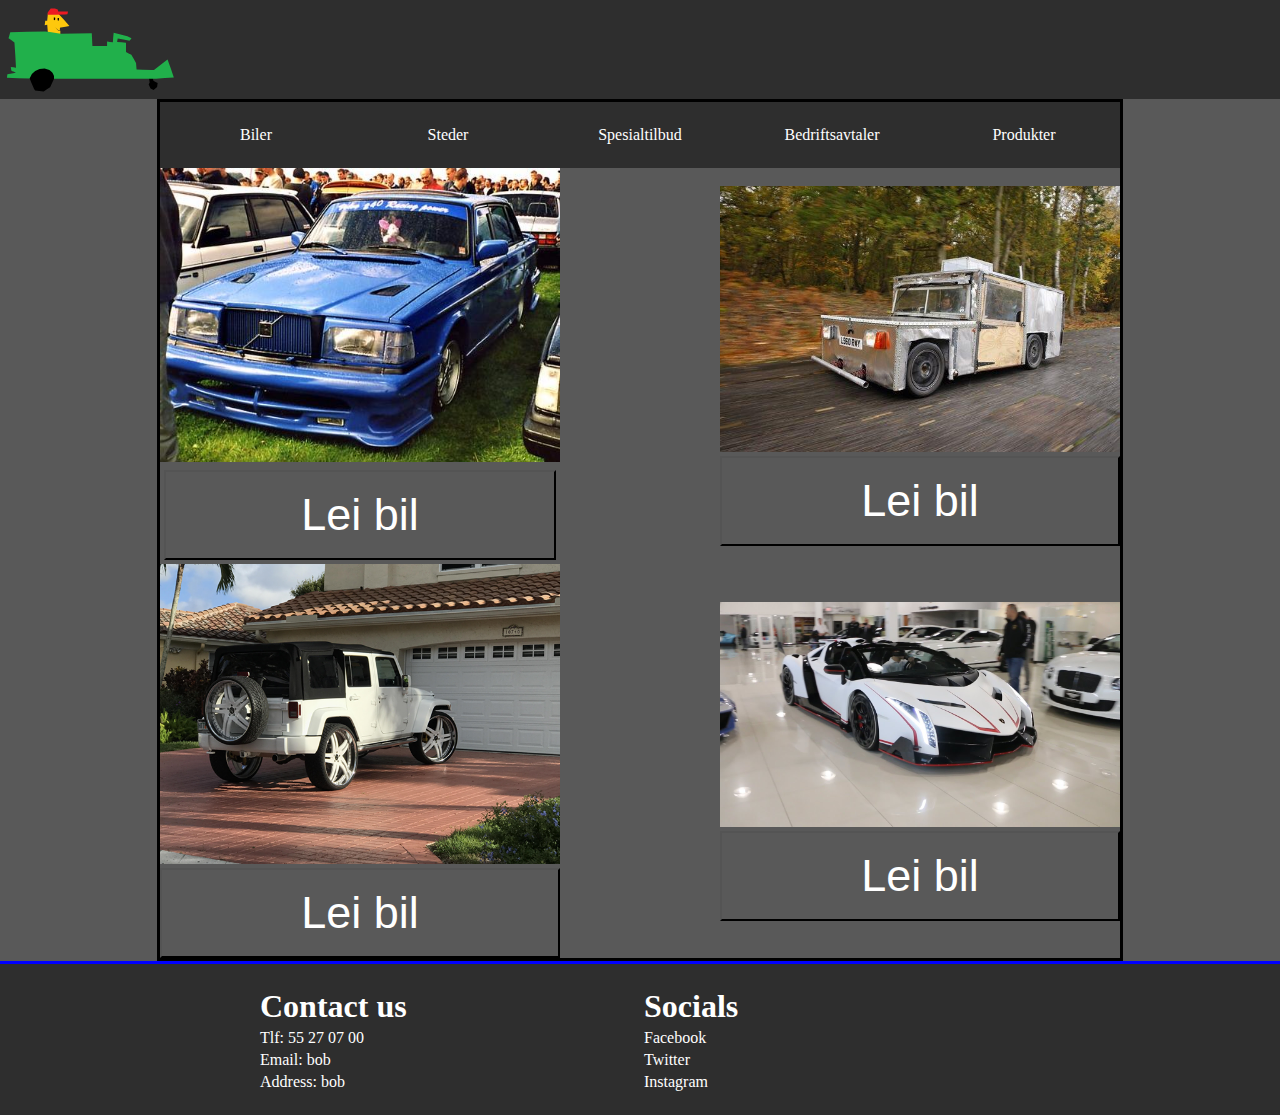
<file: adne/index.html>
<!DOCTYPE html>
<html lang="en">
<head>
    <meta charset="UTF-8" name="viewport" content="width=device-width,initial-scale=1">
    <title>SJÅM-MI Bilutleie</title>
    <link rel="stylesheet" type="text/css" href="style.css">
    <link rel="stylesheet" type="text/css" href="footer.css">
</head>
<body>


<div class="header">
	<img alt="SJÅM-MI Bilutleie logo" src="./car-logo.svg" style="transform: scaleX(-1); -webkit-transform: scaleX(-1)">

</div>


<div class="body">
    <div class="body-header">
		<a href="index.html"> 
			<div>
				<p> Biler </p>
			</div>
		</a>
		<a href="avvis.html"> 
			<div>
				<p> Steder </p>
			</div>
		</a>
		
			<a href="avvis.html"> 
			<div>
				<p> Spesialtilbud </p>
			</div>
		</a>
		
			<a href="avvis.html"> 
			<div>
				<p> Bedriftsavtaler </p>
			</div>
		</a>
		
			<a href="avvis.html"> 
			<div>
				<p> Produkter </p>
			</div>
		</a>	
	
	</div>
	
    <div class="body-car-list">
        <div>
			<img alt="Rask bil" src="cars/car1.png">
			<p> 
				 <a href="bekreft.html"> <button tabindex="-1">  Lei bil  </button> </a>
			</p>
		</div>
		<div>
			<img alt="Medium bil" src="cars/car2.png">
				 <a href="bekreft.html"> <button tabindex="-1">  Lei bil  </button> </a>
		</div>
		<div>
			<img alt="Treig bil" src="cars/car3.png">
				 <a href="bekreft.html"> <button tabindex="-1">  Lei bil  </button> </a>
		</div>
		<div>
			<img alt="Lynrask bil" src="cars/car4.jpg">
				 <a href="bekreft.html"> <button tabindex="-1">  Lei bil  </button> </a>

		</div>
		
    </div>


</div>


<div class="footer">

    <div class="contact">
		<h1> Contact us </h1>
		<p> Tlf: 55 27 07 00 </p>
		<p> Email: bob </p>
		<p> Address: bob </p>
	</div>
    <div class="social">
		<h1> Socials </h1>
		<p> <a href="http://facebook.com/"> Facebook </a> </p>
		<p> <a href="http://twitter.com/"> Twitter </a> </p>
		<p> <a href="http://instagram.com/"> Instagram </a> </p>
	</div>

</div>

</body>
</html>
</file>
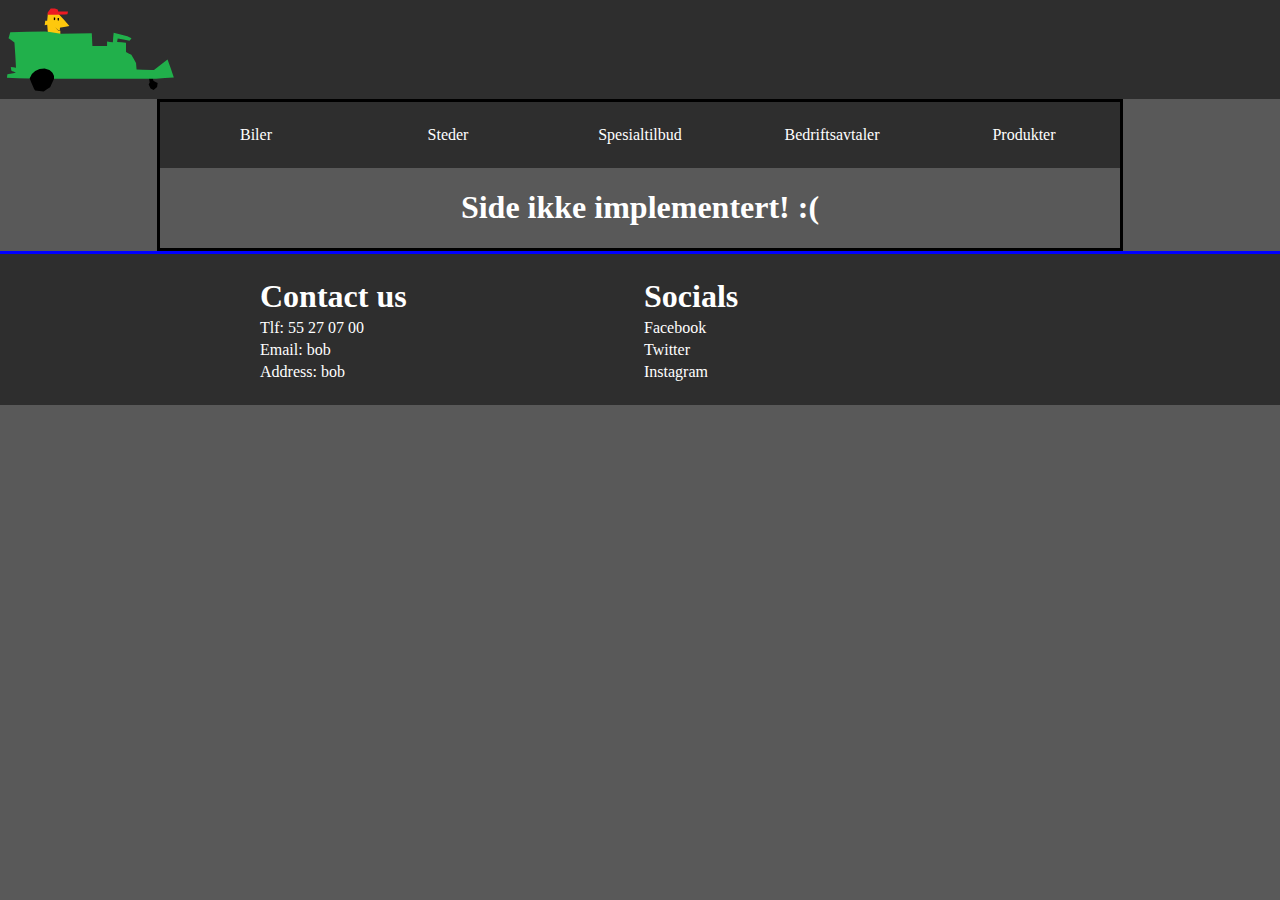
<file: adne/avvis.html>
<!DOCTYPE html>
<html lang="en">
<head>
    <meta charset="UTF-8" name="viewport" content="width=device-width,initial-scale=1">
    <title>SJÅM-MI Bilutleie</title>
    <link rel="stylesheet" type="text/css" href="style.css">
    <link rel="stylesheet" type="text/css" href="footer.css">
</head>
<body>


<div class="header">
	<img alt="SJÅM-MI Bilutleie logo" src="./car-logo.svg" style="transform: scaleX(-1); -webkit-transform: scaleX(-1)">

</div>


<div class="body">
    <div class="body-header">
		<a href="index.html"> 
			<div>
				<p> Biler </p>
			</div>
		</a>
		<a href="avvis.html"> 
			<div>
				<p> Steder </p>
			</div>
		</a>
		
			<a href="avvis.html"> 
			<div>
				<p> Spesialtilbud </p>
			</div>
		</a>
		
			<a href="avvis.html"> 
			<div>
				<p> Bedriftsavtaler </p>
			</div>
		</a>
		
			<a href="avvis.html"> 
			<div>
				<p> Produkter </p>
			</div>
		</a>	
	
	</div>
	
    <div class="body-confirm">
        <h1> Side ikke implementert! :( </h1>
    </div>


</div>


<div class="footer">

    <div class="contact">
		<h1> Contact us </h1>
		<p> Tlf: 55 27 07 00 </p>
		<p> Email: bob </p>
		<p> Address: bob </p>
	</div>
    <div class="social">
		<h1> Socials </h1>
		<p> <a href="http://facebook.com/"> Facebook </a> </p>
		<p> <a href="http://twitter.com/"> Twitter </a> </p>
		<p> <a href="http://instagram.com/"> Instagram </a> </p>
	</div>

</div>

</body>
</html>
</file>
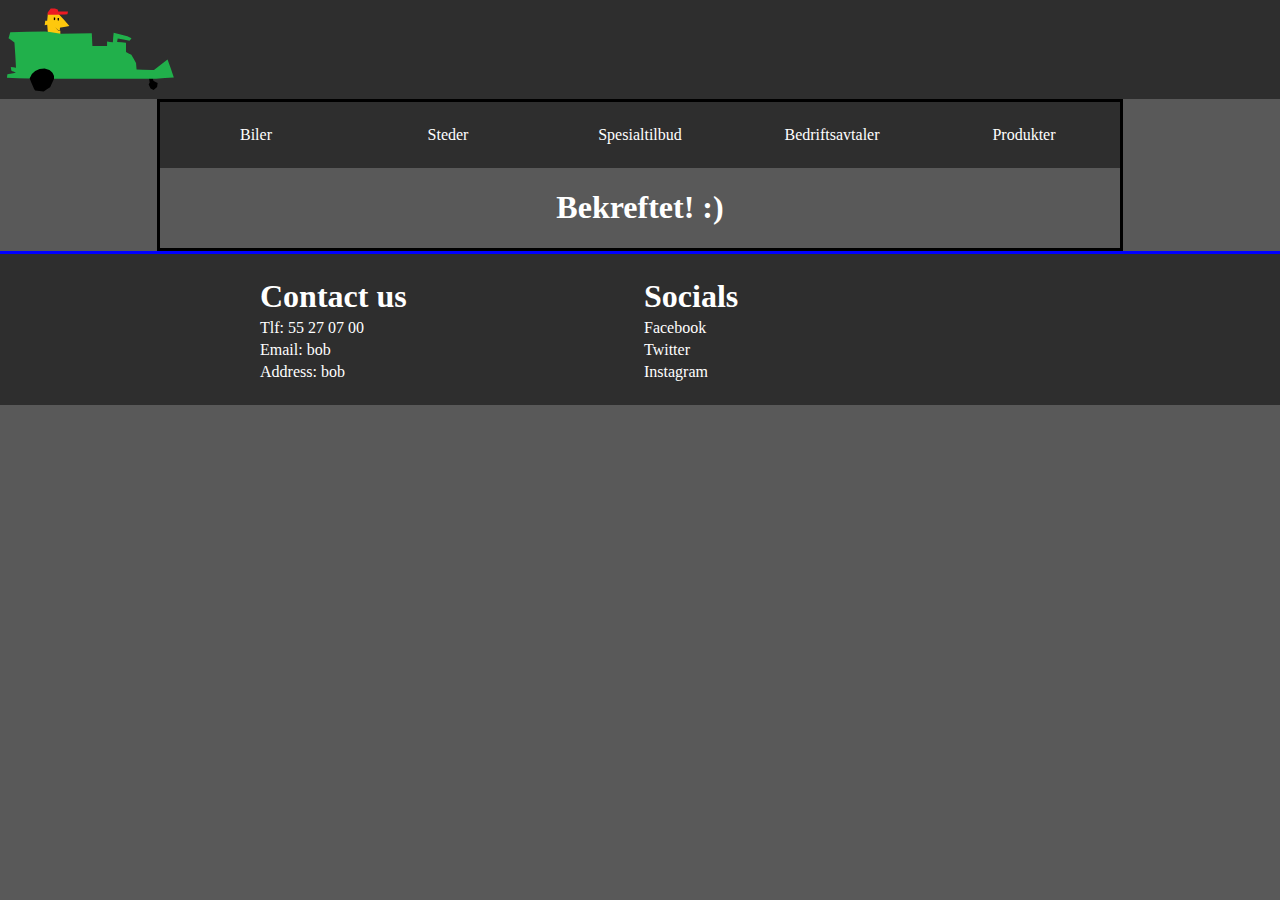
<file: adne/bekreft.html>
<!DOCTYPE html>
<html lang="en">
<head>
    <meta charset="UTF-8" name="viewport" content="width=device-width,initial-scale=1">
    <title>SJÅM-MI Bilutleie</title>
    <link rel="stylesheet" type="text/css" href="style.css">
    <link rel="stylesheet" type="text/css" href="footer.css">
</head>
<body>


<div class="header">
	<img alt="SJÅM-MI Bilutleie logo" src="./car-logo.svg" style="transform: scaleX(-1); -webkit-transform: scaleX(-1)">

</div>


<div class="body">
    <div class="body-header">
		<a href="index.html"> 
			<div>
				<p> Biler </p>
			</div>
		</a>
		<a href="avvis.html"> 
			<div>
				<p> Steder </p>
			</div>
		</a>
		
			<a href="avvis.html"> 
			<div>
				<p> Spesialtilbud </p>
			</div>
		</a>
		
			<a href="avvis.html"> 
			<div>
				<p> Bedriftsavtaler </p>
			</div>
		</a>
		
			<a href="avvis.html"> 
			<div>
				<p> Produkter </p>
			</div>
		</a>	
	
	</div>
	
    <div class="body-confirm">
        <h1> Bekreftet! :) </h1>
    </div>


</div>


<div class="footer">

    <div class="contact">
		<h1> Contact us </h1>
		<p> Tlf: 55 27 07 00 </p>
		<p> Email: bob </p>
		<p> Address: bob </p>
	</div>
    <div class="social">
		<h1> Socials </h1>
		<p> <a href="http://facebook.com/"> Facebook </a> </p>
		<p> <a href="http://twitter.com/"> Twitter </a> </p>
		<p> <a href="http://instagram.com/"> Instagram </a> </p>
	</div>

</div>

</body>
</html>
</file>
<file: adne/style.css>
body, html {
  height: 100%;
  background-color: #595959;
}

.header {
  background-color: #2E2E2E;
  display: flex;
  flex-direction: row;
  justify-content: space-between;
  height: 11%;
}

.body-header a {
  padding: 20px;
  text-align: center;
  width: 90%;
}


.body-header a:hover, .body-header a:focus {
	background-color: blue;
}


.body {
  border: 3px solid black;
  width: 75%;
  margin: 0 auto;
}
.body .body-header {
  background-color: #2E2E2E;
  display: flex;
  flex-direction: row;
  justify-content: space-between;
}

.body-car-list {
  display: flex;
  flex-wrap: wrap;
  justify-content: space-between;
  align-items: center;
}

.body-confirm {
	color: white;
	text-align: center;
	
}

.body-car-list img {
	max-height: 10%;
	height: 20m;
	width: 25em;
}

.body-car-list button  {
	color: white;
	width: 100%;
	height: 10vh;
	font-size: 5vh;
	background: transparent;
}

.body-car-list a:hover, .body-car-list a:focus-within {
	background-color: black;
	color: white;
}

.body-car-list a {
	text-decoration: none;
	color: black;
	display: block;
}

@media only screen and (max-width: 800px) {
	.body .body-header {
		flex-direction: column;
	}
}

/*# sourceMappingURL=style.css.map */
</file>
<file: adne/footer.css>
body {
	margin: 0px;
}

body a:link {
    text-decoration: none;
	color: white;
}
body a:visited {
    text-decoration: none;
	color: white;
}
body a:hover {
    text-decoration: none;
	color: white;
}
body: a:active {
    text-decoration: none;
	color: white;
}


.footer {
  border-top: 3px solid blue;
  display: flex;
  flex-direction: row;
  justify-content: center;
  
  background-color: #2E2E2E;
  color: white;
  padding: 20px 0px 20px 0px;
}

.footer h1, p {
	margin: 4px;
}

.footer div {
	width: 30%;	
}

.footer .contact {
}
.footer .social {
}
</file>
